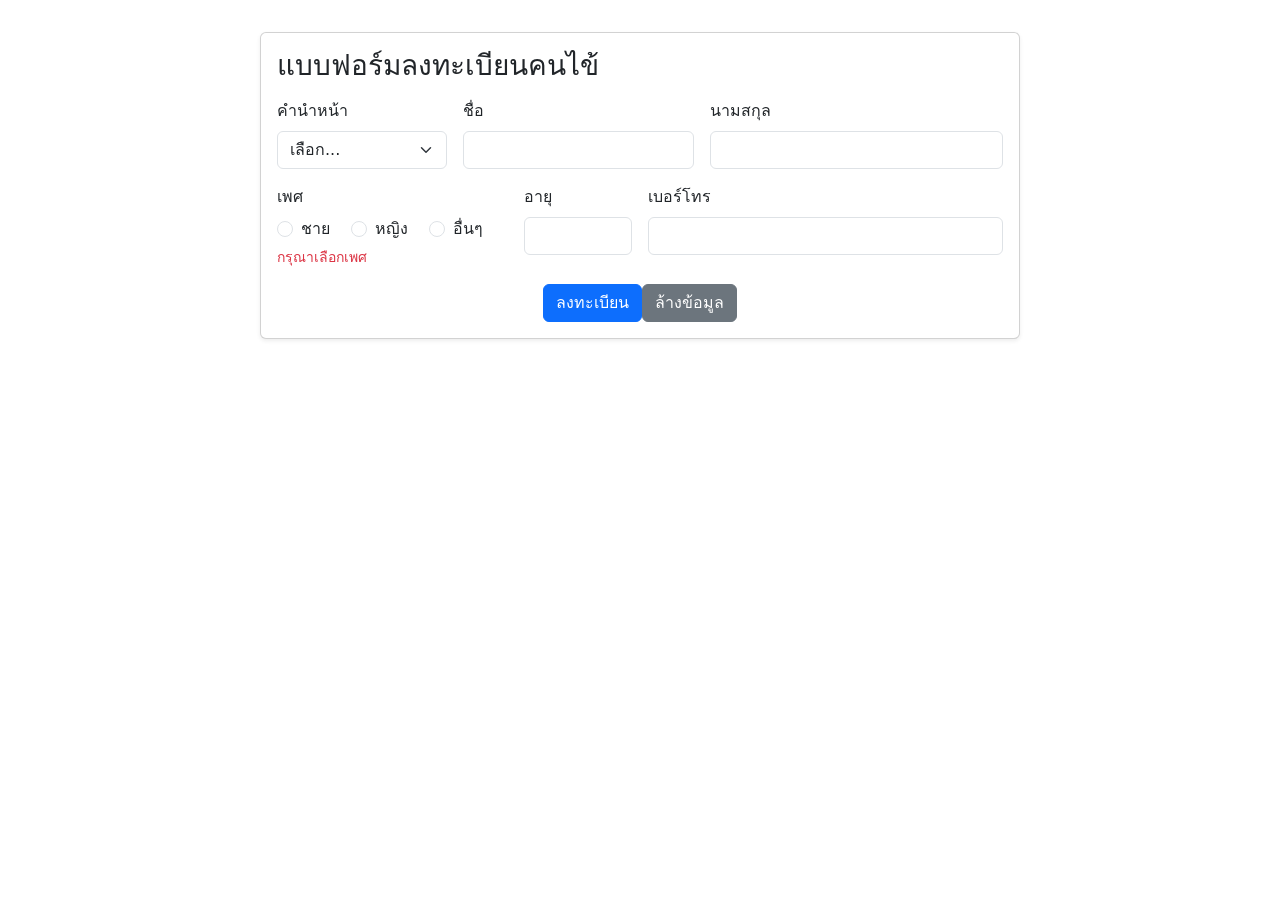
<file: bootstrap/form.html>
<!doctype html>
<html lang="th">

<head>
  <meta charset="utf-8" />
  <meta name="viewport" content="width=device-width, initial-scale=1" />
  <title>แบบฟอร์มลงทะเบียนคนไข้</title>
  <link href="https://cdn.jsdelivr.net/npm/bootstrap@5.3.8/dist/css/bootstrap.min.css" rel="stylesheet"
    integrity="sha384-sRIl4kxILFvY47J16cr9ZwB07vP4J8+LH7qKQnuqkuIAvNWLzeN8tE5YBujZqJLB" crossorigin="anonymous" />
  <style>
    .card { max-width: 760px; margin: 2rem auto; }
  </style>
</head>

<body>
  <div class="container">
    <div class="card shadow-sm">
      <div class="card-body">
        <h3 class="card-title mb-3">แบบฟอร์มลงทะเบียนคนไข้</h3>
        <form class="needs-validation" novalidate id="patientForm" autocomplete="off">
          <div class="row g-3">
            <div class="col-md-3">
              <label for="prefix" class="form-label">คำนำหน้า</label>
              <select class="form-select" id="prefix" name="prefix" required>
                <option value="">เลือก...</option>
                <option>นาย</option>
                <option>นาง</option>
                <option>นางสาว</option>
                <option>เด็กชาย</option>
                <option>เด็กหญิง</option>
                <option>อื่นๆ</option>
              </select>
              <div class="invalid-feedback">กรุณาเลือกคำนำหน้า</div>
            </div>

            <div class="col-md-4">
              <label for="firstName" class="form-label">ชื่อ</label>
              <input type="text" class="form-control" id="firstName" name="firstName" required minlength="2" />
              <div class="invalid-feedback">กรุณากรอกชื่อ (อย่างน้อย 2 ตัวอักษร)</div>
            </div>

            <div class="col-md-5">
              <label for="lastName" class="form-label">นามสกุล</label>
              <input type="text" class="form-control" id="lastName" name="lastName" required minlength="2" />
              <div class="invalid-feedback">กรุณากรอกนามสกุล (อย่างน้อย 2 ตัวอักษร)</div>
            </div>

            <div class="col-md-4">
              <label class="form-label d-block">เพศ</label>
              <div class="form-check form-check-inline">
                <input class="form-check-input" type="radio" name="gender" id="genderMale" value="male" required>
                <label class="form-check-label" for="genderMale">ชาย</label>
              </div>
              <div class="form-check form-check-inline">
                <input class="form-check-input" type="radio" name="gender" id="genderFemale" value="female">
                <label class="form-check-label" for="genderFemale">หญิง</label>
              </div>
              <div class="form-check form-check-inline">
                <input class="form-check-input" type="radio" name="gender" id="genderOther" value="other">
                <label class="form-check-label" for="genderOther">อื่นๆ</label>
              </div>
              <div class="invalid-feedback d-block" id="genderFeedback">กรุณาเลือกเพศ</div>
            </div>

            <div class="col-md-2">
              <label for="age" class="form-label">อายุ</label>
              <input type="number" class="form-control" id="age" name="age" required min="0" max="120">
              <div class="invalid-feedback">กรุณากรอกอายุที่ถูกต้อง (0-120)</div>
            </div>

            <div class="col-md-6">
              <label for="phone" class="form-label">เบอร์โทร</label>
              <input type="tel" class="form-control" id="phone" name="phone" required pattern="[0-9]{9,10}"
                title="ตัวเลขเท่านั้น 9-10 หลัก (เช่น 0812345678)">
              <div class="invalid-feedback">กรุณากรอกเบอร์โทรที่ถูกต้อง (9-10 หลัก)</div>
            </div>

            <div class="col-12 d-flex justify-content-center">
              <button class="btn btn-primary" type="submit">ลงทะเบียน</button>
              <button class="btn btn-secondary" type="reset">ล้างข้อมูล</button>
            </div>
          </div>
        </form>
      </div>
    </div>
  </div>

  <script src="https://cdn.jsdelivr.net/npm/bootstrap@5.3.8/dist/js/bootstrap.bundle.min.js"
    integrity="sha384-FKyoEForCGlyvwx9Hj09JcYn3nv7wiPVlz7YYwJrWVcXK/BmnVDxM+D2scQbITxI"
    crossorigin="anonymous"></script>
  <script>
    (function () {
      'use strict'

      var form = document.getElementById('patientForm');

      // Bootstrap validation
      form.addEventListener('submit', function (event) {
        // custom check: ensure a gender radio is checked
        var genderChecked = form.querySelector('input[name="gender"]:checked');
        var genderFeedback = document.getElementById('genderFeedback');
        if (!genderChecked) {
          genderFeedback.style.display = 'block';
        } else {
          genderFeedback.style.display = 'none';
        }

        if (!form.checkValidity() || !genderChecked) {
          event.preventDefault();
          event.stopPropagation();
        } else {
          event.preventDefault();
          // Here you can handle the valid form submission (AJAX, fetch, etc.)
          alert('ลงทะเบียนสำเร็จ');
        }
        form.classList.add('was-validated');
      }, false);

      // Hide gender feedback initially
      document.getElementById('genderFeedback').style.display = 'none';
    })();
  </script>
</body>

</html>
</file>
